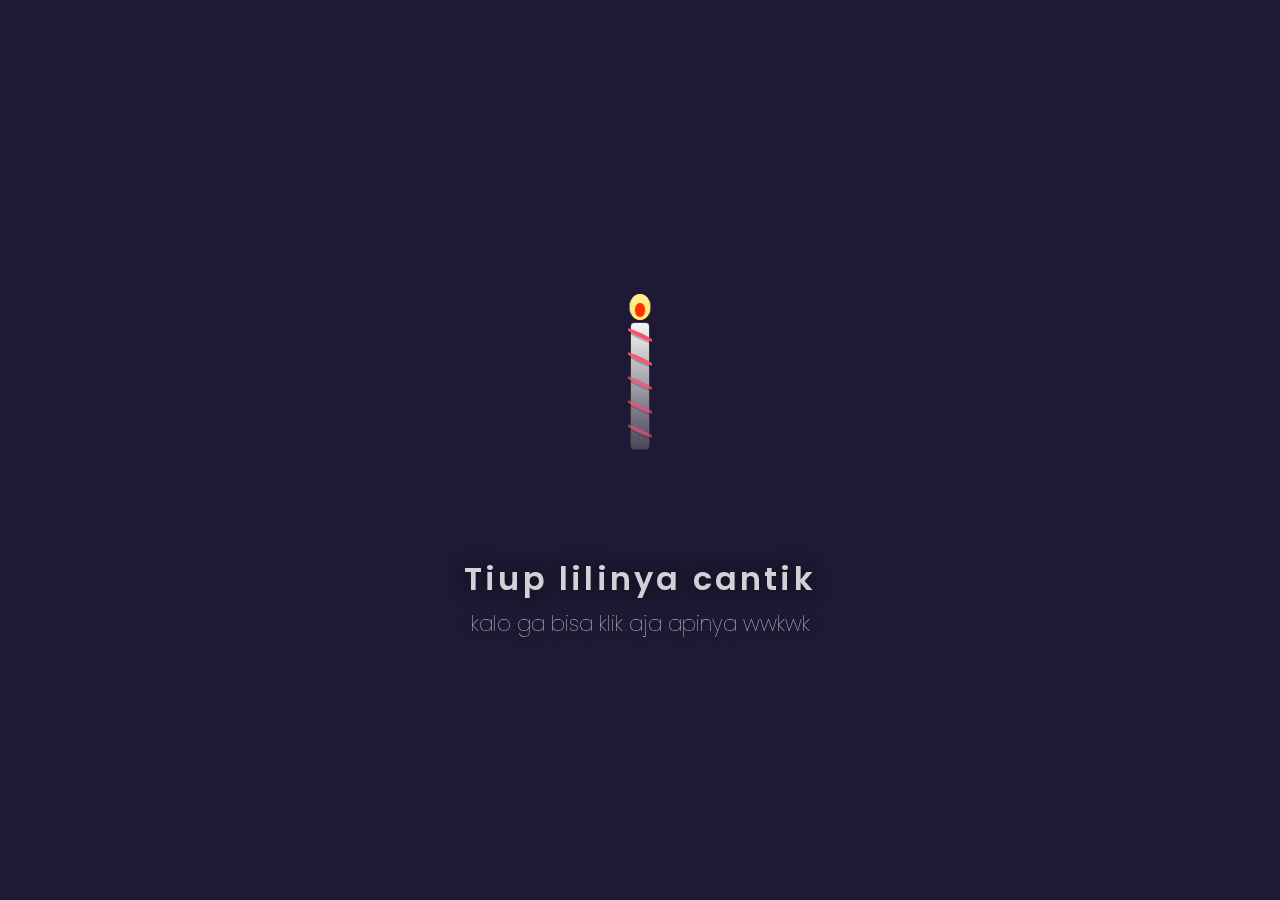
<file: index.html>
<!DOCTYPE html>
<html lang="en">
<head>
    <meta charset="UTF-8">
    <meta name="viewport" content="width=device-width, initial-scale=1.0">
    <script src="https://code.jquery.com/jquery-3.6.4.min.js"></script>
    <title>Brintha Birthday</title>
    <link rel="stylesheet" href="style.css">
    <script src="main.js"></script>

</head>
<body>
    <h1>
      Tiup lilinya cantik</h1><br>
      <h3>kalo ga bisa klik aja apinya wwkwk</h3>
     <div class="glow" id="glow"></div>
     <div id="candle">
       <div class="stripe"></div>
       <div class="stripe"></div>
       <div class="stripe"></div>
       <div class="stripe"></div>
       <div class="stripe"></div>
       <div id="top">
         <div class="smoke"></div>
         <div class="smoke"></div>
         <div class="smoke"></div>
         <div id="knot"></div>
         <div class="burn" id="flame"></div>
       </div>
     </div>
</body>
</html>
</file>
<file: style.css>
@import url('https://fonts.googleapis.com/css2?family=Poppins:ital,wght@0,100;0,200;0,300;0,400;0,500;0,600;0,700;0,800;0,900;1,100;1,200;1,300;1,400;1,500;1,600;1,700;1,800;1,900&family=Teko:wght@300..700&display=swap');
body {
    background-color: #1e1934;
  }
  
  h1 {
    position: fixed;
    margin: 0 auto;
    bottom: 33%;
    left: 0;
    right: 0;
    width: 12em;
    text-align: center;
    font-size: 2em;
    font-family: "Poppins", sans-serif;
    font-weight: 600;
    letter-spacing: 0.1em;
    color: white;
    text-shadow: 0 0 20px black;
    opacity: 0.8;
  }
  h3 {
    position: fixed;
    margin: 0 auto;
    bottom: 29%;
    left: 0;
    right: 0;
    text-align: center;
    font-size: 21px;
    font-family: "Poppins", sans-serif;
    font-weight: 100;
    color: white;
    text-shadow: 0 0 20px black;
    opacity: 0.8;
  }
  
  #glow {
    position: absolute;
    left: calc(50% - .1em);
    bottom: calc(35% + 9em);
    width: 0.2em;
    height: 0.2em;
    border-radius: 100%;
    opacity: 0.15;
  }
  
  #candle {
    position: absolute;
    left: calc(50% - .75em);
    bottom: 50%;
    width: 1.5em;
    height: 10em;
    overflow: hidden;
  }
  #candle::before {
    position: absolute;
    bottom: 0;
    left: 8%;
    content: "";
    width: 84%;
    height: 80%;
    background: linear-gradient(whitesmoke 0, #1e1934 125%);
    border-radius: 0.25em;
    box-sizing: border-box;
    border: 1px solid #333;
  }
  
  #top {
    position: absolute;
    margin: 0;
    padding: 0;
    width: 100%;
    height: 2em;
    background-color: transparent;
  }
  #top #knot {
    position: absolute;
    bottom: 0;
    left: calc(50% - .05em);
    height: 0.5em;
    width: 0.1em;
    background-color: #0f3146;
  }
  #top .smoke {
    position: absolute;
    opacity: 0;
    border-radius: 100%;
  }
  #top .smoke:nth-child(1) {
    bottom: 0.1em;
    left: calc(50% - .5em);
    height: 0.5em;
    width: 0.5em;
    background-color: silver;
  }
  #top .smoke:nth-child(2) {
    bottom: 0.6em;
    left: 50%;
    height: 0.6em;
    width: 0.6em;
    background-color: lightgray;
    animation-delay: 0.2s;
  }
  #top .smoke:nth-child(3) {
    bottom: 1.1em;
    left: 20%;
    height: 0.3em;
    width: 0.3em;
    background-color: whitesmoke;
    animation-delay: 0.3s;
  }
  #top #flame {
    position: absolute;
    bottom: 0.15em;
    width: 1.5em;
    height: 1.6em;
    background-color: #ffee86;
    border-radius: 100%;
    box-shadow: inset 0 0 0 0.1em #ffee86;
    transform: rotateY(30deg);
    cursor: pointer;
  }
  #top #flame::after {
    position: absolute;
    content: "";
    width: 0.7em;
    height: 0.9em;
    bottom: 10%;
    left: calc(50% - .35em);
    background-color: #ff3200;
    border-radius: 100%;
    animation: burnInner 1.5s ease-in-out infinite;
  }
  #top #flame:hover {
    transition: all 0.1s ease-in-out;
    background-color: yellow;
  }
  #top #flame:hover::after {
    background-color: red;
  }
  
  @keyframes glow {
    0% {
      box-shadow: 0 0 1.5em 2.2em rgba(255, 246, 162, 0.75);
    }
    50% {
      box-shadow: 0 0 1.5em 2em rgba(255, 246, 162, 0.6);
    }
    100% {
      box-shadow: 0 0 1.5em 2.2em rgba(255, 246, 162, 0.75);
    }
  }
  @keyframes burn {
    0% {
      height: 1.7em;
      transform: rotateY(30deg);
    }
    50% {
      height: 1.3em;
      transform: rotateY(0deg);
      opacity: 0.9;
    }
    100% {
      height: 1.7m;
      transform: rotateY(30deg);
    }
  }
  @keyframes burnInner {
    0% {
      height: 0.9em;
      transform: rotateX(0deg);
    }
    50% {
      height: 0.8em;
      transform: rotateX(30deg);
    }
    100% {
      height: 0.9em;
      transform: rotateX(0deg);
    }
  }
  @keyframes puff {
    100% {
      transform: rotateY(-30deg);
      opacity: 0;
    }
  }
  @keyframes puff-bubble {
    0% {
      opacity: 0;
      transform: scale(1, 1);
    }
    50% {
      opacity: 1;
      transform: scale(1.2, 1.2);
    }
    100% {
      opacity: 0;
      transform: scale(0.8, 0.8);
    }
  }
  .glow {
    animation: glow 3s ease-in-out infinite;
  }
  
  .burn {
    animation: burn 1.5s ease-in-out infinite;
  }
  
  .puff {
    animation: puff 0.3s ease-in-out forwards;
  }
  
  .puff-bubble {
    animation: puff-bubble 0.75s ease-in-out forwards;
  }
  
  .stripe {
    position: absolute;
    left: -0.25em;
    width: 2em;
    height: 0.25em;
    background-color: #ff4b6f;
    transform: rotate(25deg);
    border-radius: 100%;
    box-shadow: 1px 1px 0 1px rgba(0, 0, 0, 0.25);
  }
  
  .stripe:nth-child(1) {
    top: 2.7em;
    opacity: 1.4;
  }
  
  .stripe:nth-child(2) {
    top: 4.2em;
    opacity: 0.9;
  }
  
  .stripe:nth-child(3) {
    top: 5.7em;
    opacity: 0.7333333333;
  }
  
  .stripe:nth-child(4) {
    top: 7.2em;
    opacity: 0.65;
  }
  
  .stripe:nth-child(5) {
    top: 8.7em;
    opacity: 0.6;
  }
</file>
